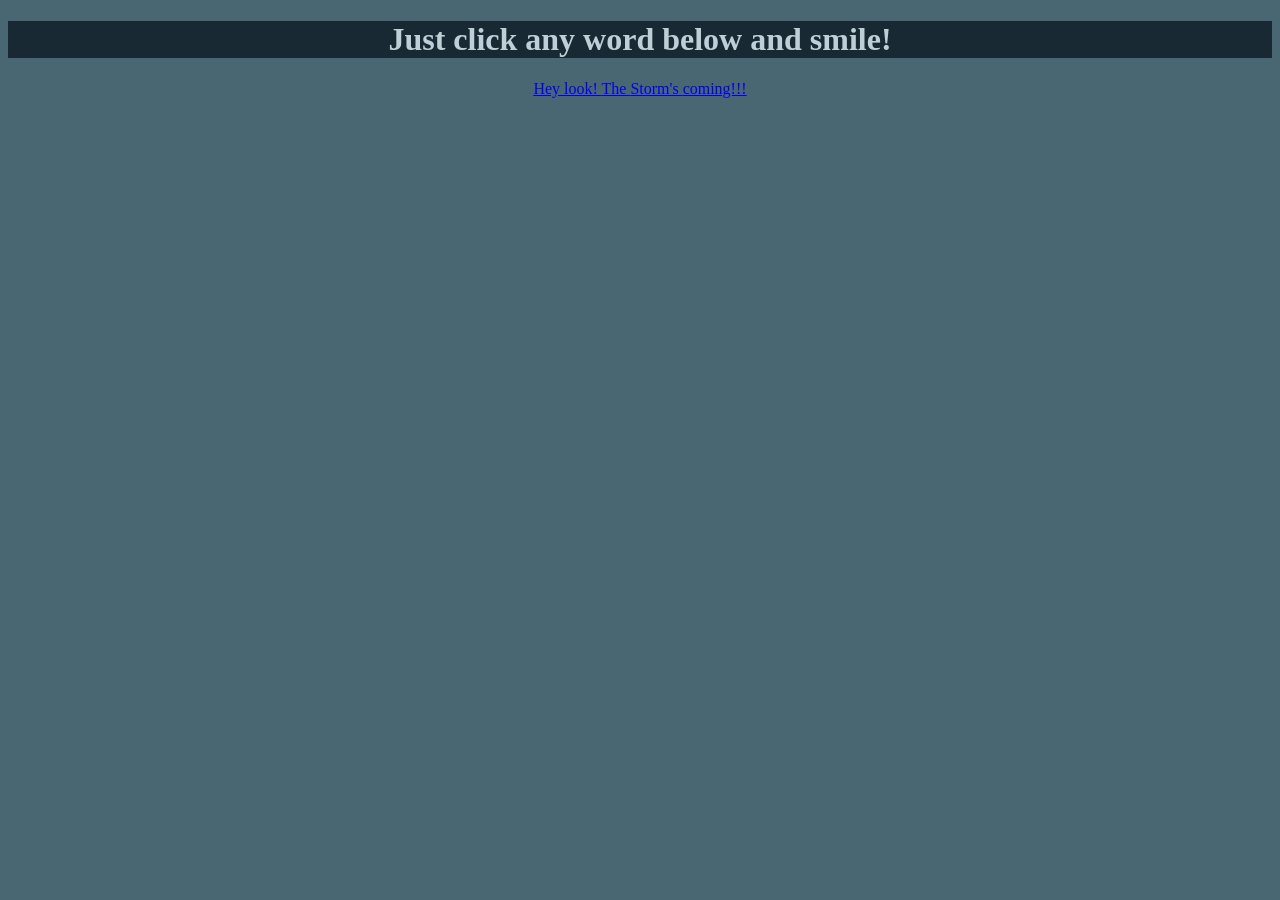
<file: index.html>
<!DOCTYPE html>
<html lang="en">
<head>
    <meta charset="UTF-8">
    <meta name="viewport" content="width=device-width, initial-scale=1.0">
    <title>Memes in polaroids</title>
  <style>
    body {
      background: #496772;
    }
    
    h1 {
      background-color: #182933;
      color: #BCD0D5;
      text-align: center;
        font-size: 3 rem;
    }

    .links {
        margin: 0;
        text-align: center;
        color: #182933;
        font-size: 2.4 rem;
    }
  </style>
</head>
<body>
    <h1>Just click any word below and smile!</h1>
    <div class="links">
        <a href="./Meme%201/">Hey </a> 
        <a href="./Meme%202/">look! </a>
        <a href="./Meme%203/">The </a>
        <a href="./Meme%204/">Storm's </a>
        <a href="./Meme%205/">coming!!!</a> 
        
    </div>
</body>
</html>
</file>
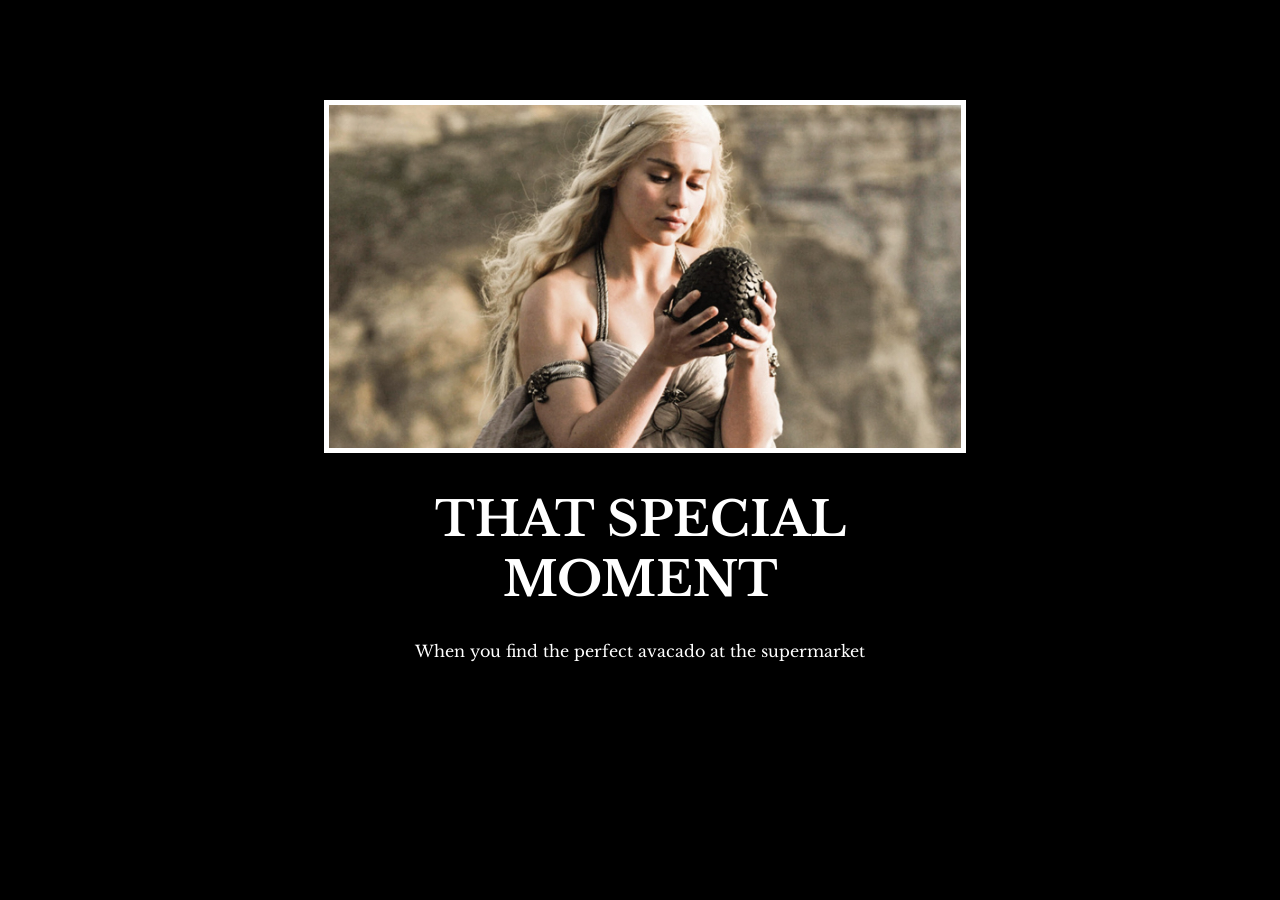
<file: Meme 1/index.html>
<!DOCTYPE html>
<html lang="en">

<head>
  <meta charset="UTF-8">
  <meta name="viewport" content="width=device-width, initial-scale=1.0">
  <title>Motivation Meme</title>
  <link rel="stylesheet" href="./style.css">
  <link rel="preconnect" href="https://fonts.googleapis.com">
  <link rel="preconnect" href="https://fonts.gstatic.com" crossorigin>
  <link href="https://fonts.googleapis.com/css2?family=Libre+Baskerville:ital,wght@0,400..700;1,400..700&display=swap" rel="stylesheet">
</head>

<body>
  <div class="poster">
    <img class="motivation-img" src="./assets/images/daenerys.jpeg" alt="daenerys with egg">
    <h1>That Special Moment</h1>
    <p>When you find the perfect avacado at the supermarket</p>
  </div>
</body>

</html>
<!-- TODO: Create a motivational post website.
Style it how ever you like. 
Look at the goal image for inspiration.
But it must have the following features:
1. The main h1 text should be using the Regular Libre Baskerville Font from Google Fonts:
  https://fonts.google.com/specimen/Libre+Baskerville
2. The text should be white and background black.
3. Add your own image into the images folder inside assets. It should have a 5px white border.
4. The text should be center aligned.
5. Create a div to contain the h1, p and img elements. Adjust the margins so that the image and text are centered on the page. 
  Hint: You horizontally center a div by giving it a width of 50% and a margin-left of 25%.
  Hint: Set the image to have a width of 100% so it fills the div. 
6. Read about the text-transform property on MDN docs to make the h1 uppercase with CSS.
  https://developer.mozilla.org/en-US/docs/Web/CSS/text-transform 
-->
</file>
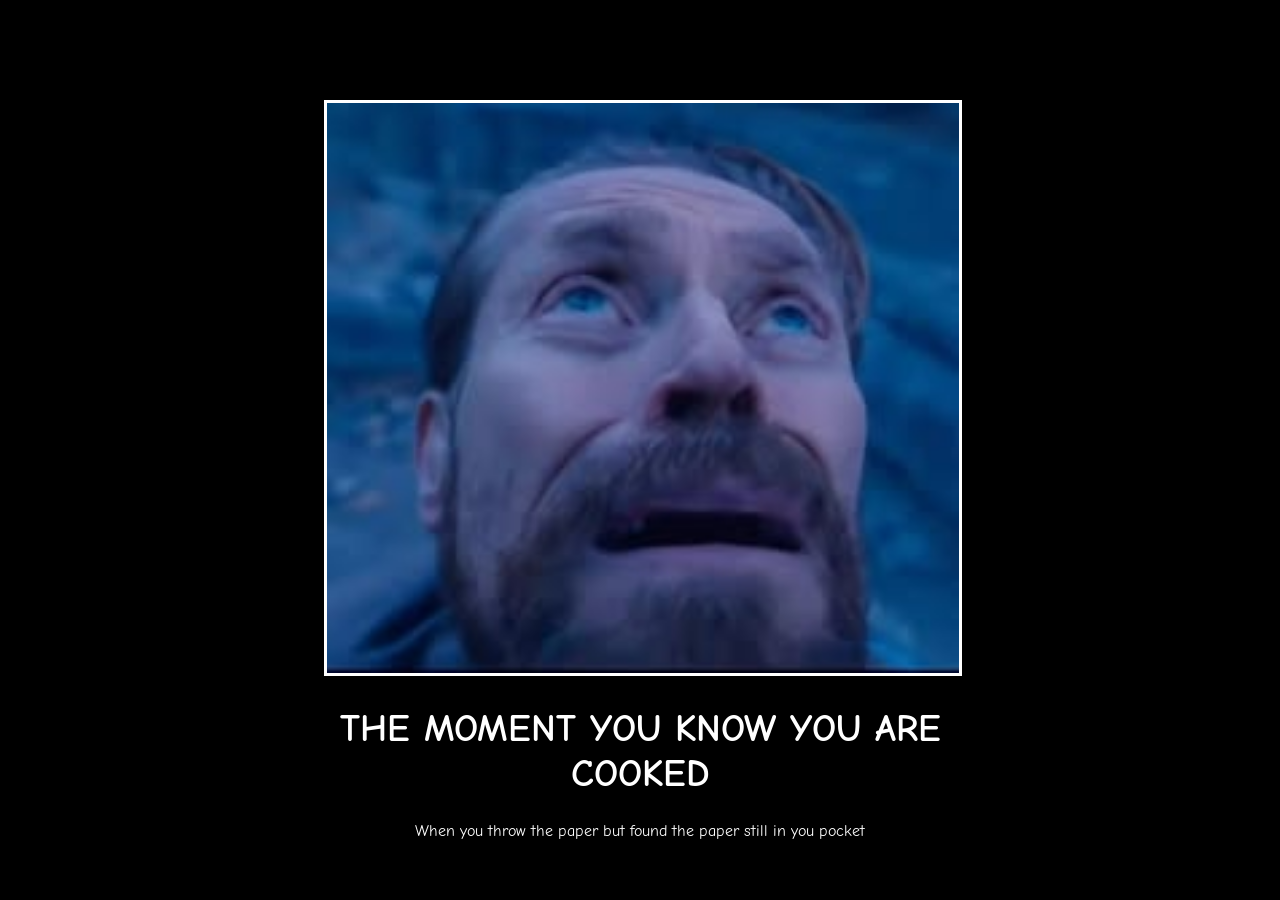
<file: Meme 2/index.html>
<!DOCTYPE html>
<html lang="en">

<head>
    <meta charset="UTF-8">
    <meta name="viewport" content="width=device-width, initial-scale=1.0">
    <title>Just a meme!</title>
    <link rel="preconnect" href="https://fonts.googleapis.com">
    <link rel="preconnect" href="https://fonts.gstatic.com" crossorigin>
    <link href="https://fonts.googleapis.com/css2?family=Comic+Neue:ital,wght@0,300;0,400;0,700;1,300;1,400;1,700&display=swap" rel="stylesheet">
    <link rel="stylesheet" href="style.css">
</head>

<body>
    <div class="poster">
        <img class="meme" src="./assets/crying.jpeg" alt="crying looking at the sky">
        <h1>The moment you know you are cooked</h1>
        <p>When you throw the paper but found the paper still in you pocket</p>
    </div>
</body>

</html>
</file>
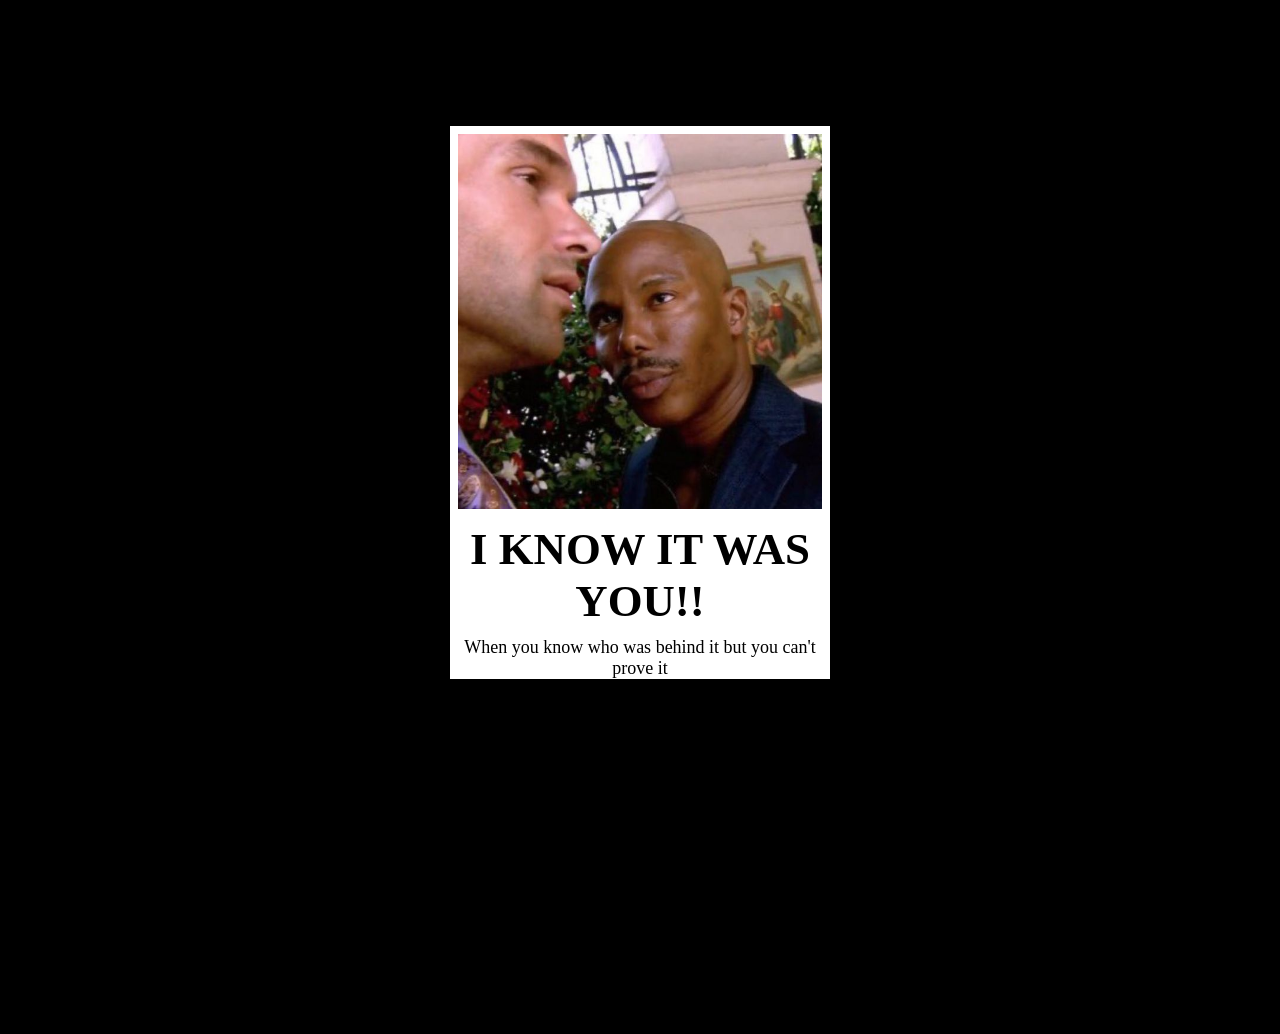
<file: Meme 3/index.html>
<!DOCTYPE html>
<html lang="en">

<head>
    <meta charset="UTF-8">
    <meta name="viewport" content="width=device-width, initial-scale=1.0">
    <title>Just another meme!</title>
    <link rel="preconnect" href="https://fonts.googleapis.com">
    <link rel="preconnect" href="https://fonts.gstatic.com" crossorigin>
    <link
        href="https://fonts.googleapis.com/css2?family=Archivo+Black&family=Comic+Neue:ital,wght@0,300;0,400;0,700;1,300;1,400;1,700&display=swap"
        rel="stylesheet">
    <link rel="stylesheet" href="style.css">
</head>

<body>
    <div class="poster">
        <img class="meme" src="./assets/iknowyoudidit.jpeg" alt="james doakes meme (DEXTER)">
        <h1>I know it was you!!</h1>
        <p>When you know who was behind it but you can't prove it</p>
    </div>
</body>

</html>
</file>
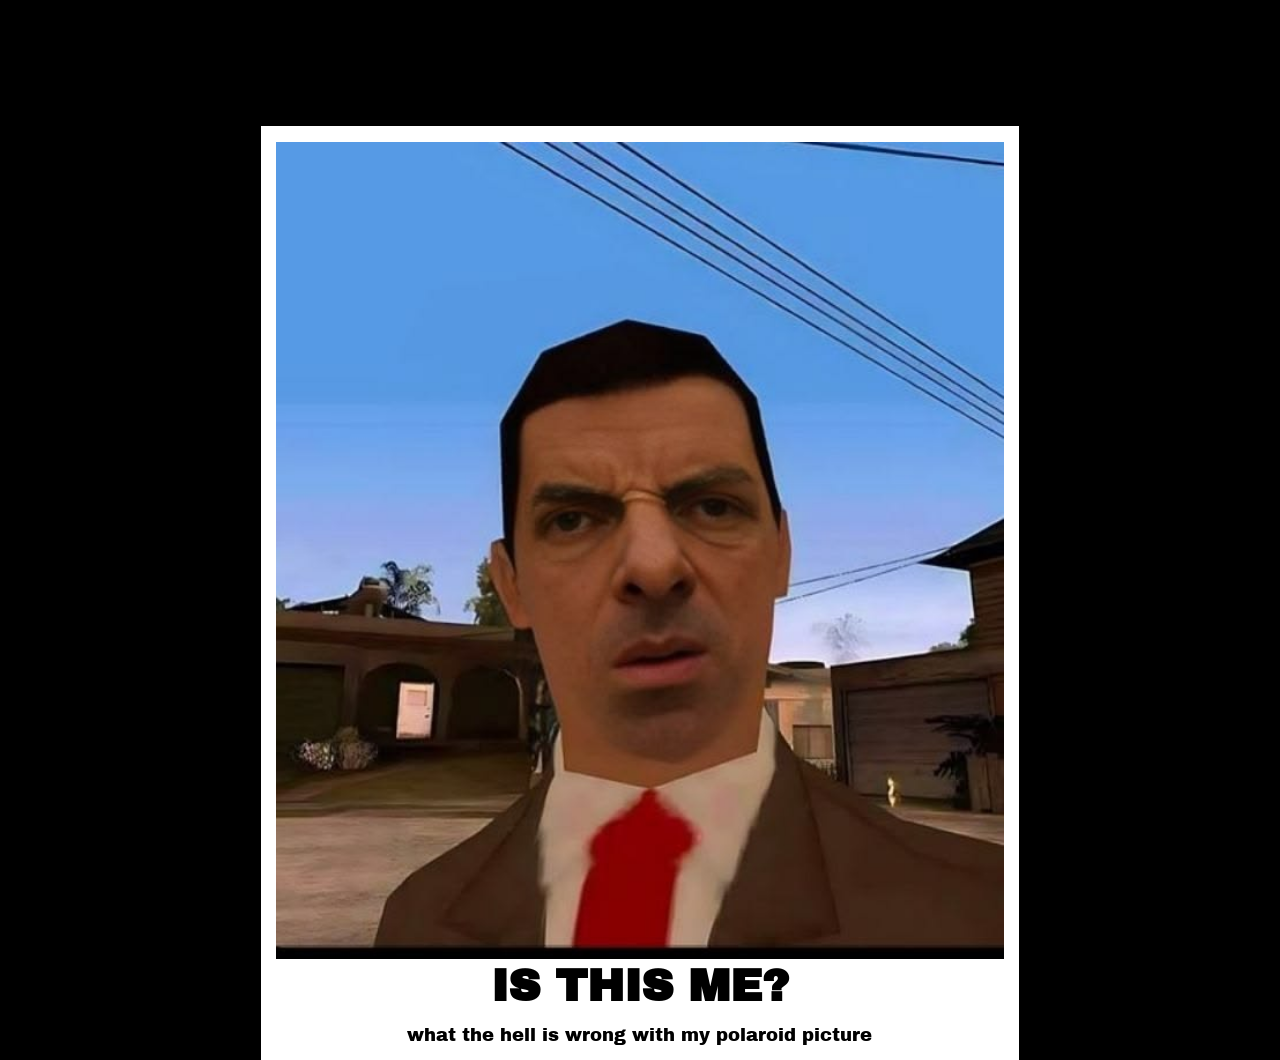
<file: Meme 4/index.html>
<!DOCTYPE html>
<html lang="en">
<head>
    <meta charset="UTF-8">
    <meta name="viewport" content="width=device-width, initial-scale=1.0">
    <title>Another meme</title>
    <link rel="preconnect" href="https://fonts.googleapis.com">
    <link rel="preconnect" href="https://fonts.gstatic.com" crossorigin>
    <link href="https://fonts.googleapis.com/css2?family=Archivo+Black&family=Comic+Neue:ital,wght@0,300;0,400;0,700;1,300;1,400;1,700&display=swap" rel="stylesheet">
    <link rel="stylesheet" href="style.css">
</head>
<body>
    <div class="poster">
        <img class="meme" src="./assets/mr bean wtf.jpeg" alt="bean funny reaction">
        <h1>Is this me?</h1>
        <p>what the hell is wrong with my polaroid picture</p>
    </div>
</body>
</html>
</file>
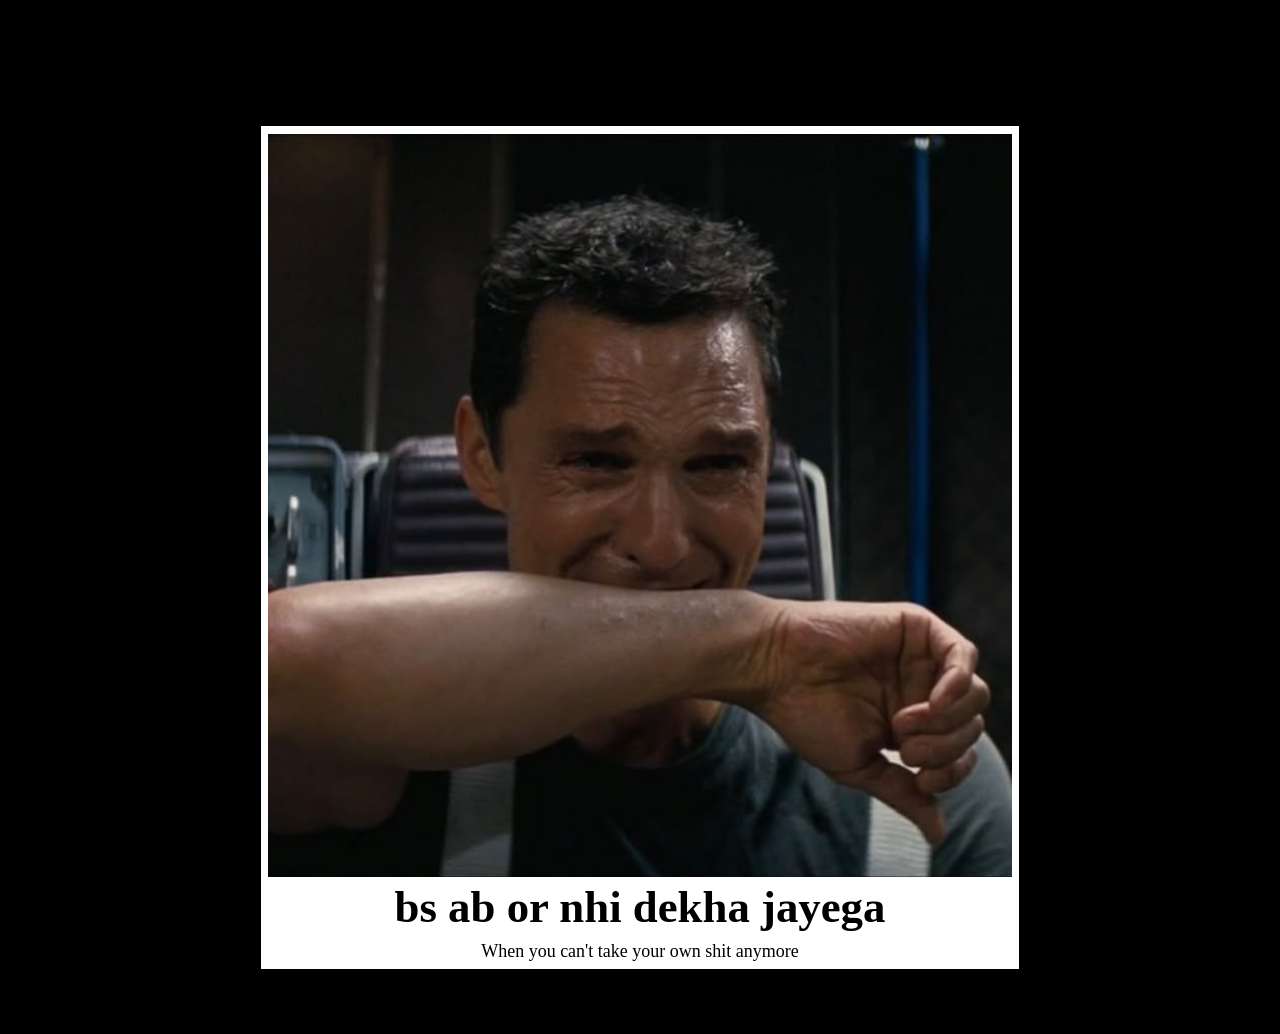
<file: Meme 5/index.html>
<!DOCTYPE html>
<html lang="en">
<head>
    <meta charset="UTF-8">
    <meta name="viewport" content="width=device-width, initial-scale=1.0">
    <title>The last meme</title>
    <link rel="stylesheet" href="style.css">
    <link rel="preconnect" href="https://fonts.googleapis.com">
    <link rel="preconnect" href="https://fonts.gstatic.com" crossorigin>
    <link href="https://fonts.googleapis.com/css2?family=Archivo+Black&family=Comic+Neue:ital,wght@0,300;0,400;0,700;1,300;1,400;1,700&display=swap" rel="stylesheet">
</head>
<body>
    <div class="poster">
        <img src="./assets/interstellar crying scene.jpeg" alt="person crying inside spaceship" class="meme">
        <h1>Bs ab or nhi dekha jayega</h1>
        <p>When you can't take your own shit anymore</p>
    </div>
</body>
</html>
</file>
<file: Meme 1/style.css>
body {
    background-color: black;
}

h1 {
    text-transform: uppercase;
    font-size: 3rem;
}

.poster {
    color: white;
    background: black;
    margin-left: 25%;
    margin-top: 100px;
    width: 50%;
    font-family: "Libre Baskerville", serif;
    text-align: center;
}

.motivation-img {
    border: 5px solid white;
    width: 100%;
}
</file>
<file: Meme 2/style.css>
body {
    background: black;
}

h1 {
    text-transform: uppercase;
    font-size: 2.4rem;
}

.poster {
    color: white;
    background: black;
    font-family: "Comic Neue", cursive;
    margin-top: 100px;
    width: 50%;
    margin-left: 25%;
    text-align: center;
}

.meme {
    width: 100%;
    border: 3px solid white;
}
</file>
<file: Meme 3/style.css>
body {
    background-color: black;
    height: 100vh;
}

h1 {
    margin: 10px 0;
    text-transform: uppercase;
    font-size: 2.8rem;
}

p {
    margin: 0 0 10px;
    font-size: large;
}

.poster {
    background-color:white;
    width: 30%;
    min-height: 50vh;
    margin: 10% auto 0;
    /* margin-left: auto; */
    /* margin-right: auto; */
    
    /* margin-left: 20%; */
    text-align:center;
}

.meme {
    width: 96%;
    height: auto;
    /* height: 75%; */
    margin-top: 2%;
}
</file>
<file: Meme 4/style.css>
/* font-family: "Archivo Black", sans-serif; */
body {
    background: black;
    height: 100vh;
}

h1 {
    margin: 0;
    text-transform: uppercase;
    font-size: 2.8rem;
}

p {
    margin: 0;
    padding: 2%;
    font-size: large;
}

.poster {
    background-color: white;
    width: 60%;
    margin: 10% auto 0;
    min-height: 70vh;
    font-family: "Archivo Black", sans-serif;
    /* margin-top: 10%; */
    text-align: center;
}

.meme {
    width: 96%;
    height: auto;
    margin-top: 2%;
    }
</file>
<file: Meme 5/style.css>
body {
    background: black;
    height: 100vh;
}

h1 {
    margin: 0;
    text-transform: lowercase;
    font-size: 2.8rem;
}

p {
    margin: 0;
    padding: 1%;
    font-size: large;
}
.poster {
    background-color: white;
    text-align: center;
    width: 60%;
    min-height: 60vh;
    margin: 10% auto 0;
}

.meme {
    width: 98%;
    height: auto;
    margin-top: 1%;
}
</file>
